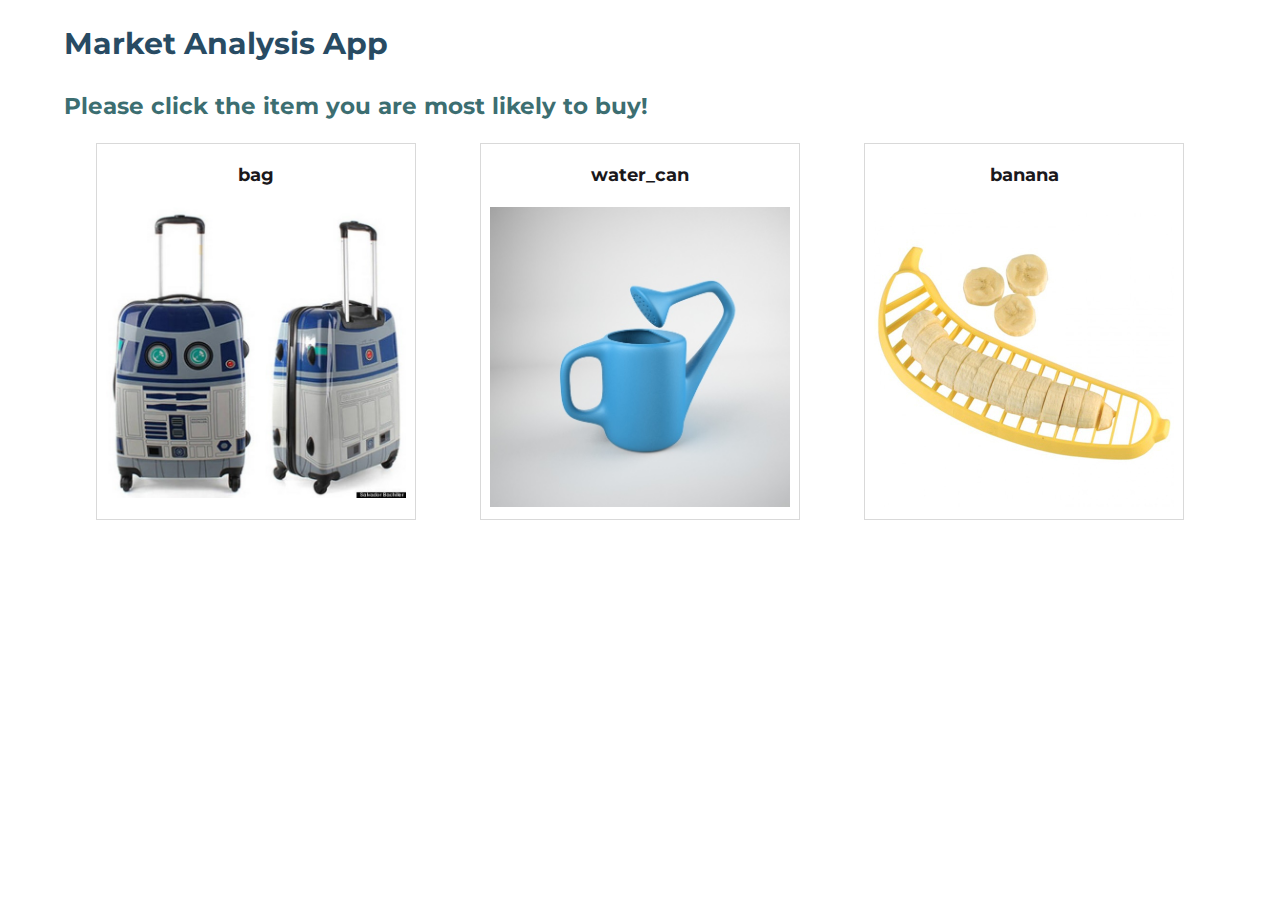
<file: index.html>
<!DOCTYPE html>
<html>
  <head>
    <meta charset="utf-8">
    <title>Market Analysis App</title>
    <link rel="stylesheet" href="css/normalize.css">
    <link rel="stylesheet" href="css/animate.css">
    <link rel="stylesheet" href="css/styles.css">
  </head>
  <body>
    <header id='index-header'>
      <h1>Market Analysis App</h1>
    </header>
    <main id='index-main'>
      <section id='message-box'>
      </section>

      <section id='photoBoxParent'>
        <div class='photoBoxes' id='photo1'>
        </div>
        <div class='photoBoxes' id='photo2'>
        </div>
        <div class='photoBoxes' id='photo3'>
        </div>
      </section>

      <section id='results-section'>
      </section>
      <section id='chart-section'>
      </section>


    </main>
    <footer>

    </footer>
    <script src='js/chart.js'></script>
    <script src='js/chart.stackedbar.js'></script>
    <script src='js/app.js'></script>
  </body>
</html>
</file>
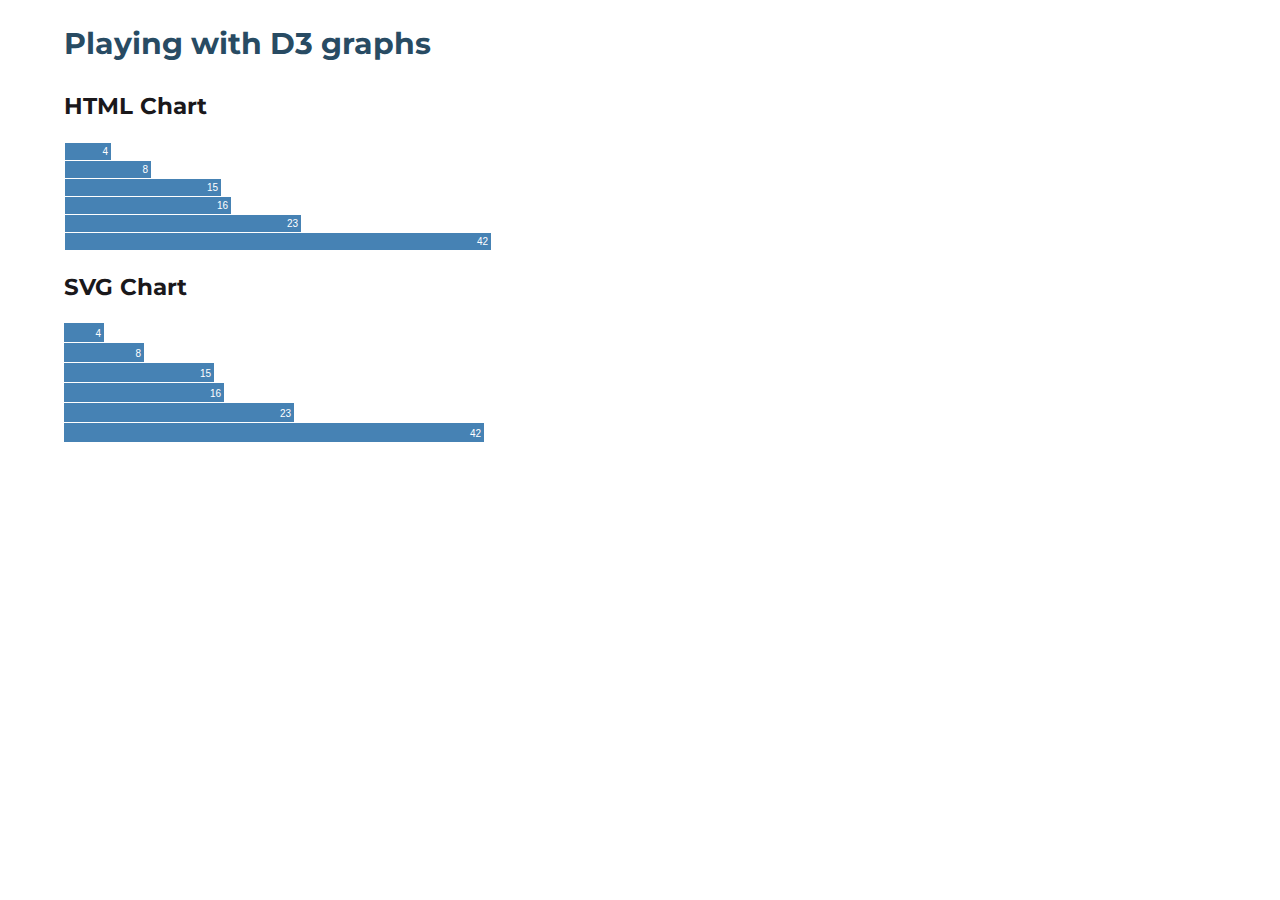
<file: d3demo.html>
<!DOCTYPE html>
<html>
  <head>
    <meta charset="utf-8">
    <title>Playing with D3</title>
    <link rel="stylesheet" href="css/normalize.css">
    <link rel="stylesheet" href="css/d3styles.css">
    <link rel="stylesheet" href="css/styles.css">
  </head>
  <body>
    <header id='index-header'>
      <h1>Playing with D3 graphs</h1>
    </header>
    <main id='index-main'>
      <h2>HTML Chart</h2>
      <div class='chartHTML'></div>

      <h2>SVG Chart</h2>
      <svg class='chartSVG'></svg>
    </main>
    <footer>

    </footer>
    <script src='js/d3/d3.min.js' charset='utf-8'></script>
    <script src='js/d3app.js'></script>
  </body>
</html>
</file>
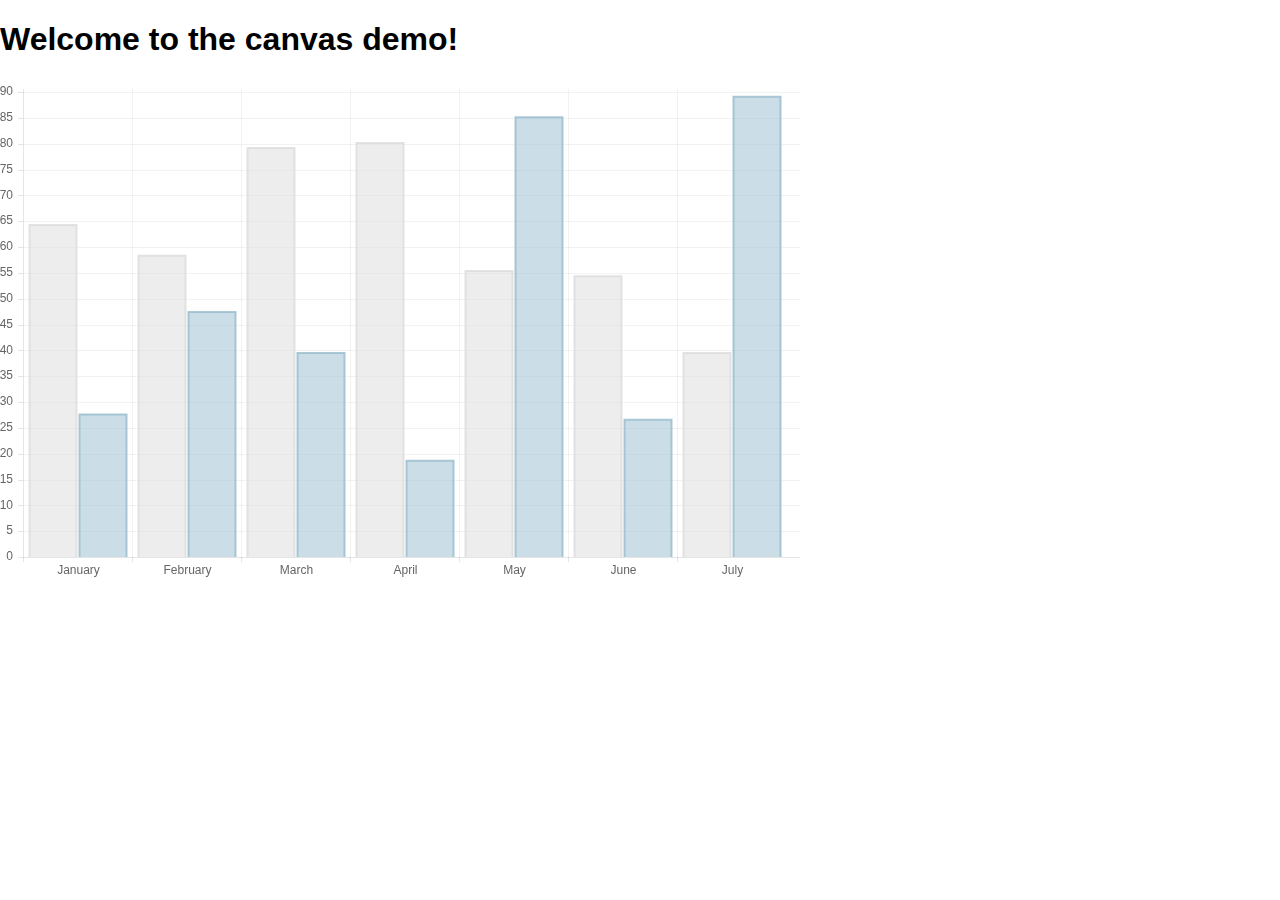
<file: notes/demo.html>
<!DOCTYPE html>
<html>
  <head>
    <meta charset="utf-8">
    <title>Market Analysis App</title>
    <link rel="stylesheet" href="../css/normalize.css">
  </head>
  <body>
    <header id='index-header'>
      <h1>Welcome to the canvas demo!</h1>
    </header>
    <main id='index-main'>

      <section id='results-section'>
        <canvas id="canvas" width="800" height="500"></canvas>
      </section>

    </main>
    <footer>

    </footer>
    <script src='../js/chart.js'></script>
    <script src='demo.js'></script>
  </body>
</html>
</file>
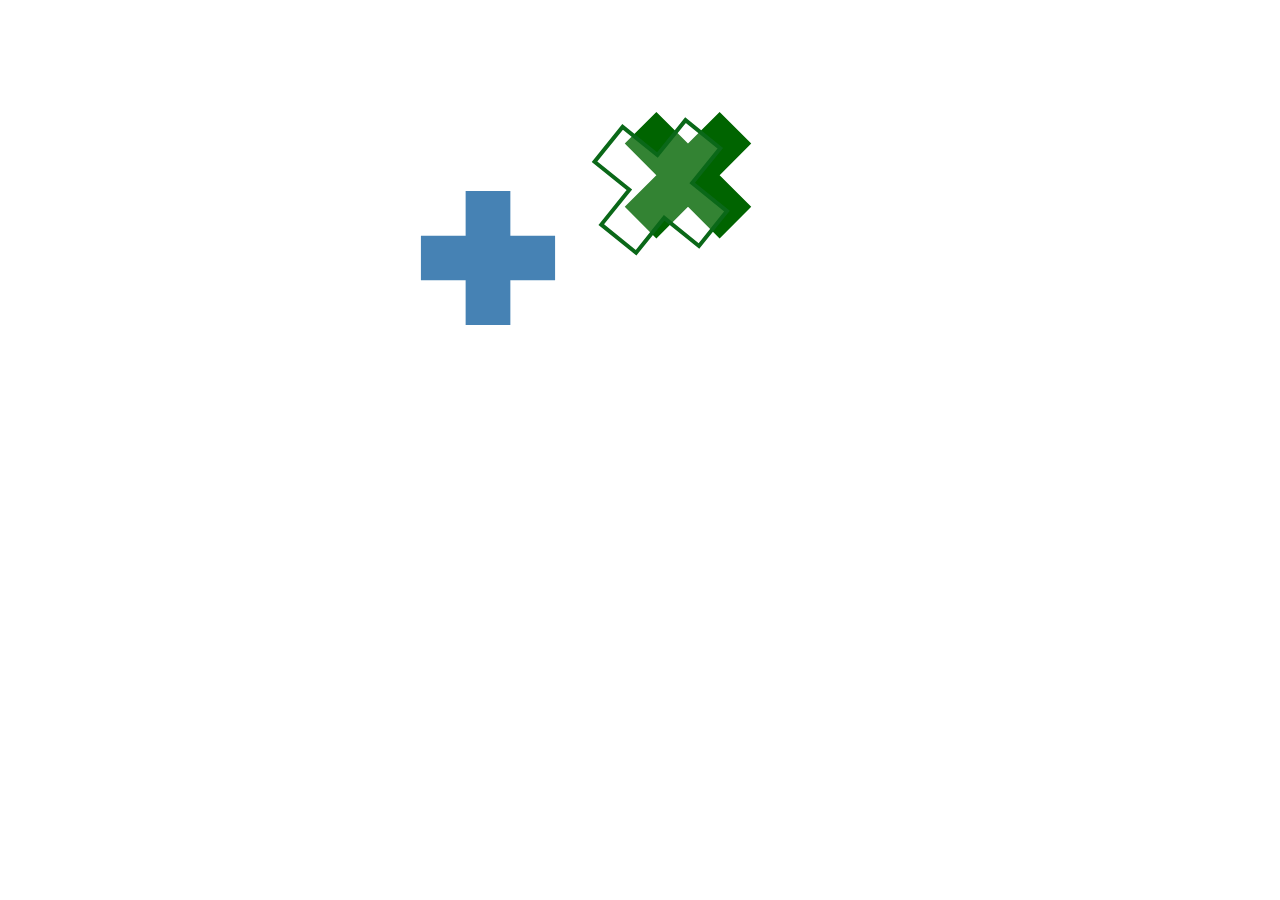
<file: js/d3/test/math/transform-rotate-origin-test.html>
<!DOCTYPE html>
<meta charset="utf-8">
<body>
<script src="../../d3.js"></script>
<script>

var width = 960,
    height = 500;

var cross = d3.svg.symbol()
    .type("cross")
    .size(10000);

var svg = d3.select("body").append("svg")
    .attr("width", width)
    .attr("height", height)
  .append("g")
    .attr("transform", "translate(" + (width / 2) + "," + (height / 2) + ")");

svg.append("path")
    .style("fill", "steelblue")
    .attr("d", cross);

svg.append("path")
    .style("fill", "darkgreen")
    .attr("d", cross)
    .attr("transform", "rotate(45 200,200)");

svg.append("path")
    .style("fill", "white")
    .style("fill-opacity", 0.2)
    .style("stroke", "steelblue")
    .style("stroke-width", "4px")
    .attr("d", cross)
  .transition()
    .duration(1000)
    .style("stroke", "darkgreen")
    .attr("transform", "rotate(45 200,200)");

</script>
</file>
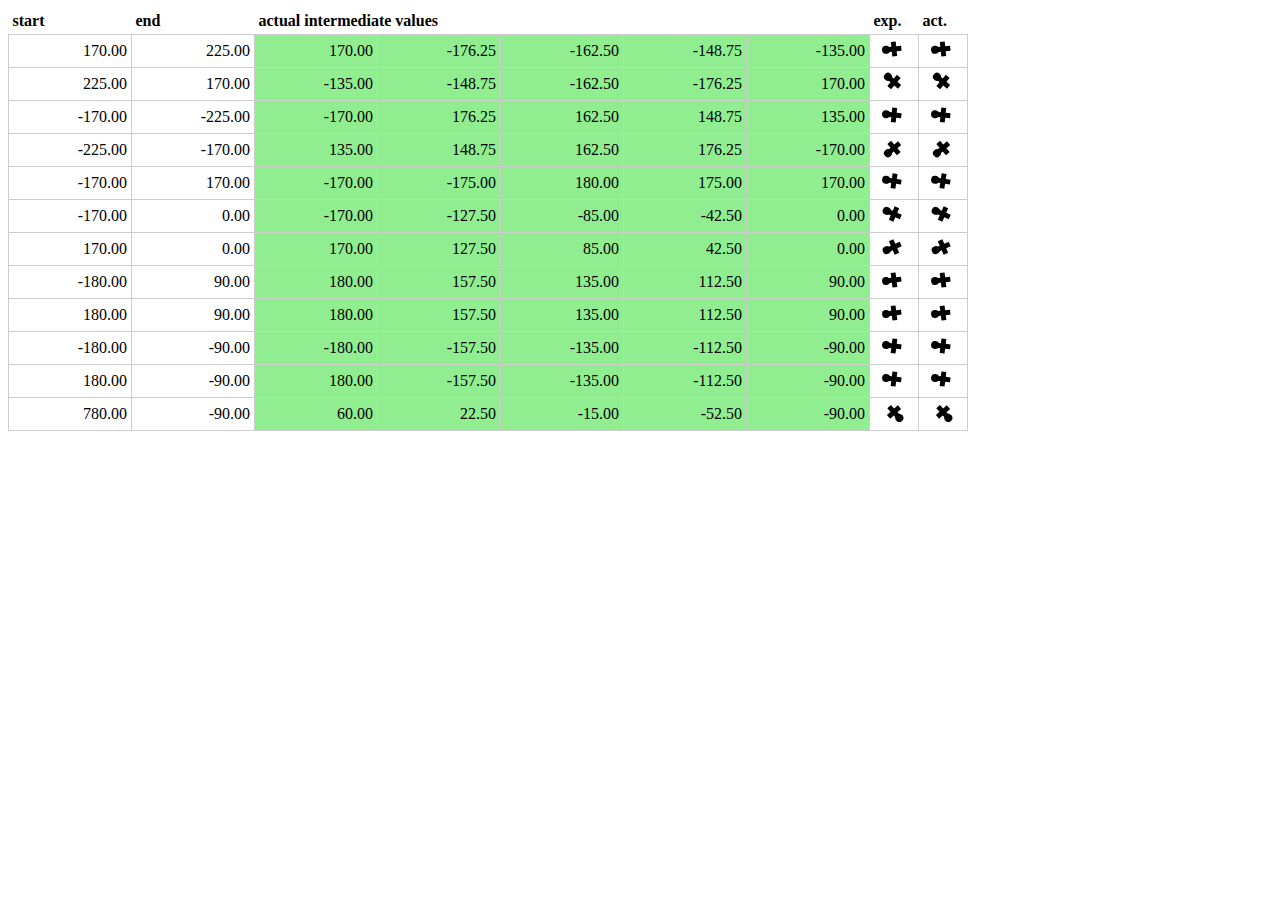
<file: js/d3/test/math/transform-rotate-test.html>
<!DOCTYPE html>
<meta charset="utf-8">
<style>

table {
  width: 960px;
  border-spacing: 0;
  border-collapse: collapse;
}

th, td {
  padding: 4px;
}

th {
  text-align: left;
}

td {
  border: solid 1px #ccc;
  text-align: right;
}

td.fail {
  background: lightcoral;
}

td.success {
  background: lightgreen;
}

</style>
<table>
  <thead>
    <th>start</th>
    <th>end</th>
    <th colspan=5>actual intermediate values</th>
    <th>exp.</th>
    <th>act.</th>
  </thead>
  <tbody>
  </tbody>
</table>
<script src="../../d3.js"></script>
<script>

var format = d3.format(",.2f");

var tests = [
  {start:  170, end:  225, expected: [ 170.00, -176.25, -162.50, -148.75, -135.00]},
  {start:  225, end:  170, expected: [-135.00, -148.75, -162.50, -176.25,  170.00]},
  {start: -170, end: -225, expected: [-170.00,  176.25,  162.50,  148.75,  135.00]},
  {start: -225, end: -170, expected: [ 135.00,  148.75,  162.50,  176.25, -170.00]},
  {start: -170, end:  170, expected: [-170.00, -175.00,  180.00,  175.00,  170.00]},
  {start: -170, end:    0, expected: [-170.00, -127.50,  -85.00,  -42.50,    0.00]},
  {start:  170, end:    0, expected: [ 170.00,  127.50,   85.00,   42.50,    0.00]},
  {start: -180, end:   90, expected: [ 180.00,  157.50,  135.00,  112.50,   90.00]},
  {start:  180, end:   90, expected: [ 180.00,  157.50,  135.00,  112.50,   90.00]},
  {start: -180, end:  -90, expected: [-180.00, -157.50, -135.00, -112.50,  -90.00]},
  {start:  180, end:  -90, expected: [ 180.00, -157.50, -135.00, -112.50,  -90.00]},
  {start:  780, end:  -90, expected: [  60.00,  22.50,  -15.00,   -52.50,  -90.00]}
];

var tr = d3.select("tbody").selectAll("tr")
    .data(tests)
  .enter().append("tr");

tr.append("td")
    .text(function(d) { return format(d.start); });

tr.append("td")
    .text(function(d) { return format(d.end); });

tr.selectAll(".actual")
    .data(function(d) {
      var interpolate = d3.interpolateTransform("rotate(" + d.start + ")", "rotate(" + d.end + ")");
      return d.expected.map(function(expected, i) {
        return {
          expected: expected,
          actual: d3.transform(interpolate(i / 4)).rotate
        };
      });
    })
  .enter().append("td")
    .text(function(d, i) { return format(d.actual); })
    .attr("class", function(d) { return Math.abs(d.actual - d.expected) < 0.01 ? "success" : "fail"; });

var ga = tr.append("td").attr("width", 40).append("svg")
    .attr("width", 40)
    .attr("height", 20)
  .append("g")
    .attr("transform", "translate(20,10)")
  .append("g")
    .each(animateExpected);

ga.append("path")
    .attr("d", d3.svg.symbol().type("cross").size(120));

ga.append("circle")
    .attr("cx", 8)
    .attr("r", 4);

var gb = tr.append("td").attr("width", 40).append("svg")
    .attr("width", 40)
    .attr("height", 20)
  .append("g")
    .attr("transform", "translate(20,10)")
  .append("g")
    .each(animateActual);

gb.append("path")
    .attr("d", d3.svg.symbol().type("cross").size(120));

gb.append("circle")
    .attr("cx", 8)
    .attr("r", 4);

function animateExpected(d) {
  d3.select(this).transition()
      .duration(2500)
      .attrTween("transform", function(d) {
        var a = d.start % 360, b = d.end % 360;
        if (a - b > 180) b += 360; else if (b - a > 180) a += 360; // shortest path
        return d3.interpolateString("rotate(" + a + ")", "rotate(" + b + ")");
      })
      .each("end", animateExpected);
}

function animateActual(d) {
  d3.select(this)
      .attr("transform", "rotate(" + d.start + ")")
    .transition()
      .duration(2500)
      .attr("transform", "rotate(" + d.end + ")")
      .each("end", animateActual);
}

</script>
</file>
<file: css/styles.css>
@import url('http://fonts.googleapis.com/css?family=Montserrat:400,700');

html {
  font-size: 62.5%;
  background-color: #FFF;
}

body {
  width: 90%;
  margin: 0 auto;
  font-size: 1.5em; /* currently ems cause chrome bug misinterpreting rems on body element */
  line-height: 1.6;
  font-weight: 400;
  font-family: "Montserrat", Helvetica, Arial, sans-serif;
  color: #1A181B;
}

h1 {
  max-width: 800px;
  color: #284B63;
}

p {
  margin-top: 0;
  margin: 0 auto;
}

img {
  max-width: 300px;
  max-height: 300px;
  padding: 0px 9px;
}

h3 {
  max-width: 800px;
  text-align: center;
}

#message-box {
  max-width: 960px;
  color: #3C6E71;
}

#photoBoxParent {
  width: 100%;
  display: flex;
  flex-flow: row wrap;
  justify-content: space-around;
}




.photoBoxes {
  width: 318px;
  height: 375px;
  border: 1px solid #D9D9D9;
}
</file>
<file: css/d3styles.css>
.chartHTML div {
  font: 10px sans-serif;
  background-color: steelblue;
  text-align: right;
  padding: 3px;
  margin: 1px;
  color: white;
}


.chartSVG rect {
  fill: steelblue;
}

.chartSVG text {
  fill: white;
  font: 10px sans-serif;
  text-anchor: end;
}
</file>
